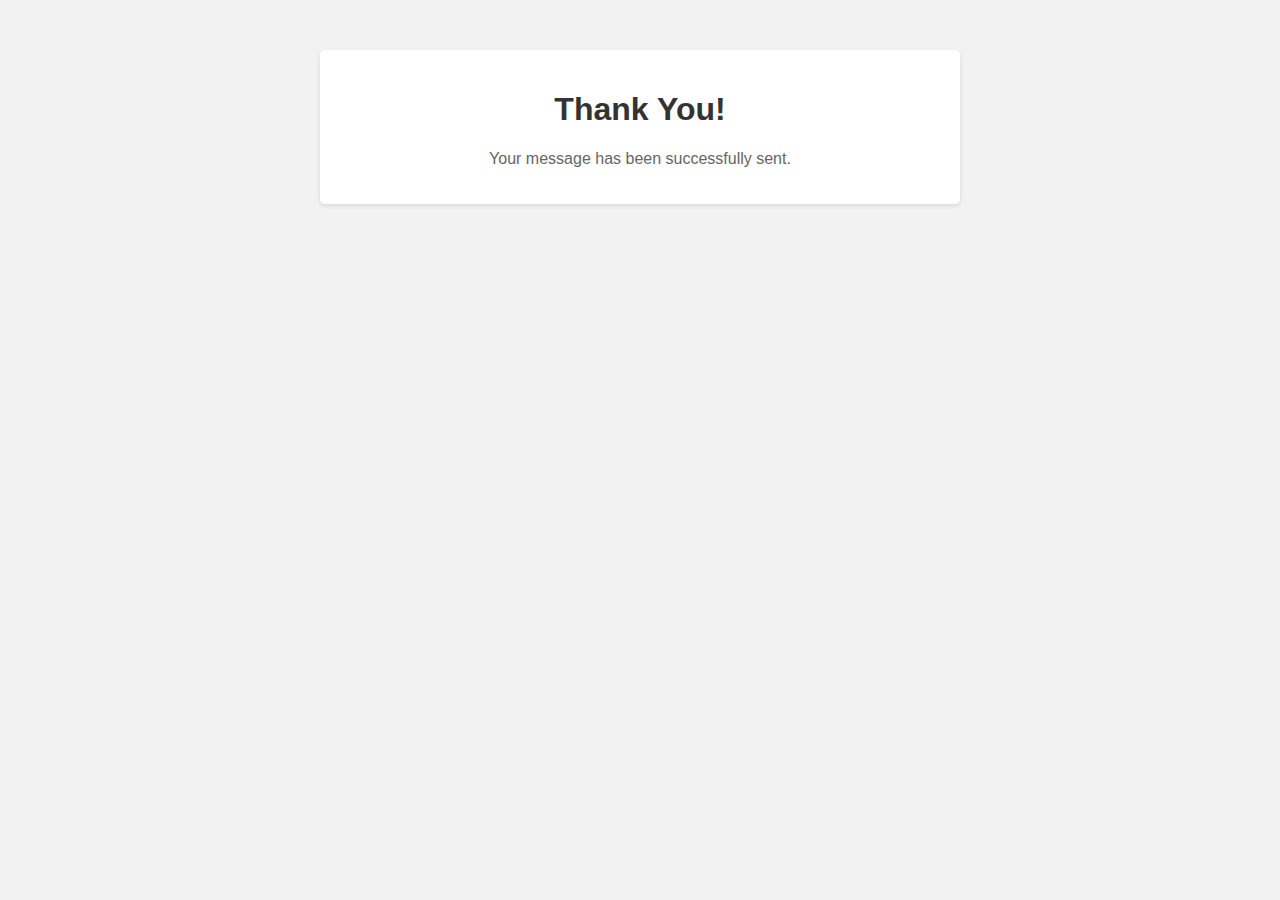
<file: thanks.html>
<!DOCTYPE html>
<html lang="en">
<head>
  <meta charset="UTF-8">
  <meta name="viewport" content="width=device-width, initial-scale=1.0">
  <title>Thank You</title>
  <style>
    body {
      font-family: Arial, sans-serif;
      background-color: #f2f2f2;
    }

    .container {
      max-width: 600px;
      margin: 0 auto;
      padding: 20px;
      background-color: #fff;
      border-radius: 5px;
      box-shadow: 0 2px 5px rgba(0, 0, 0, 0.1);
      text-align: center;
      margin-top: 50px;
    }

    h1 {
      color: #333;
    }

    p {
      color: #666;
      margin-top: 20px;
    }
  </style>
</head>
<body>
  <div class="container" id="thanks">
    <h1>Thank You!</h1>
    <p>Your message has been successfully sent.</p>
  </div>
</body>
</html>
</file>
